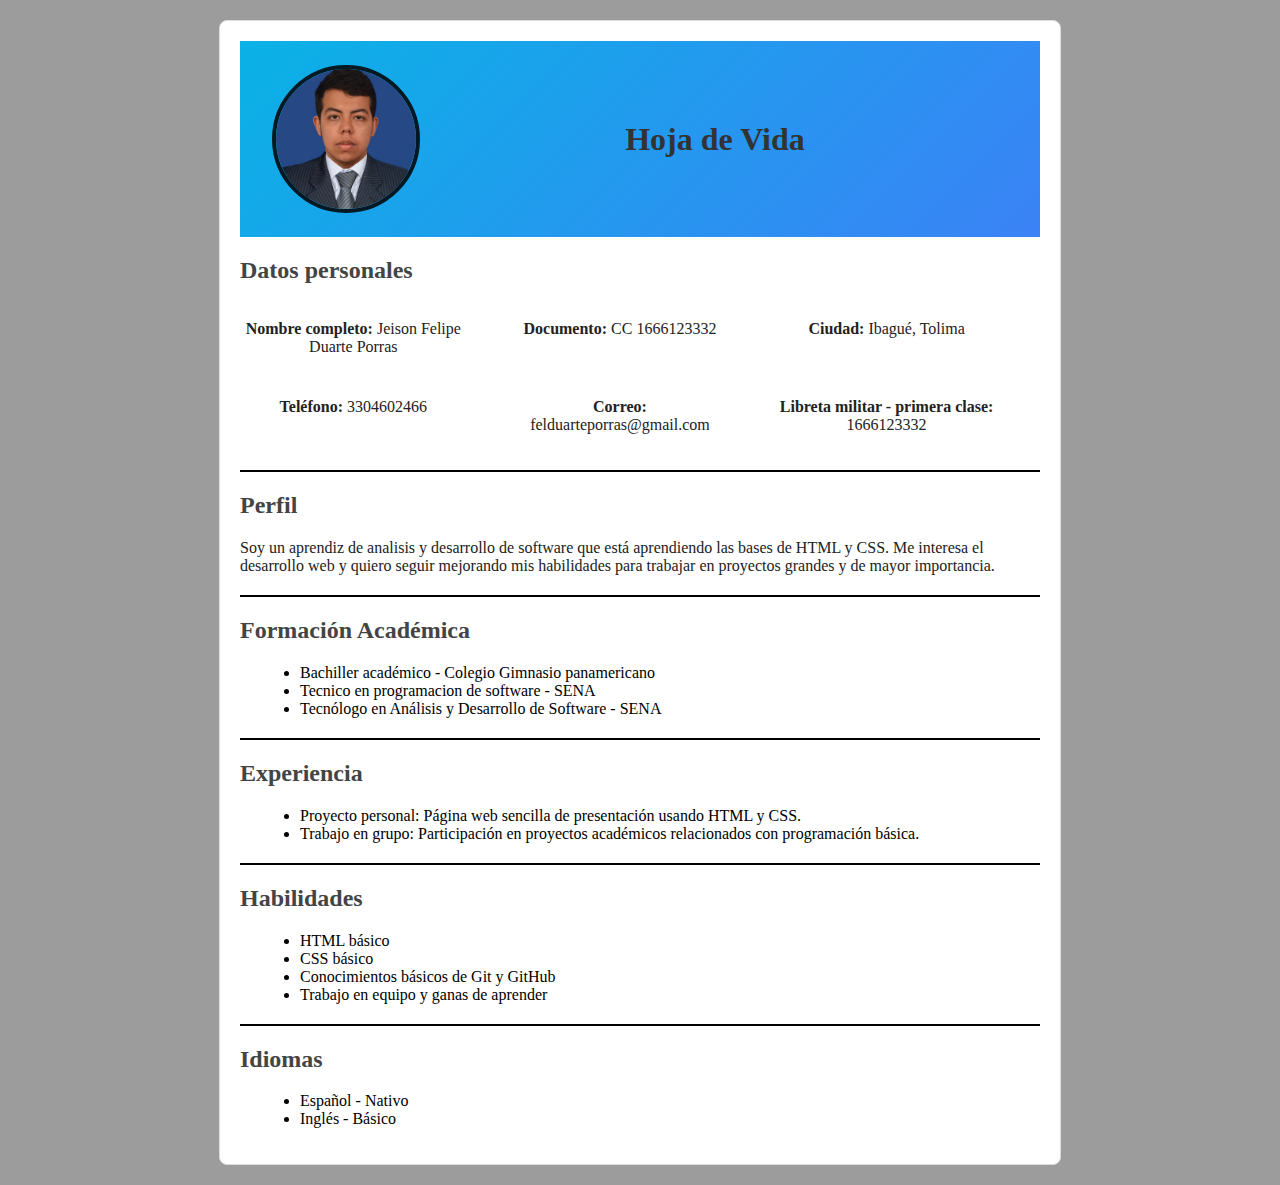
<file: index.html>
<!DOCTYPE html>
<html lang="es">

<head>
    <meta charset="UTF-8">
    <title>Hoja de Vida - Jeison Felipe Duarte Porras</title>
    <link rel="stylesheet" href="styles/styles_index.css">
</head>

<body>
    <div class="hv-container">
        <header class="hv-header">
            <div class="foto-perfil">
                <img src="img/traje.JPG" alt="Foto de perfil">
            </div>
            <h1>Hoja de Vida</h1>
        </header>

<main class="hv-contenido">
    <h2>Datos personales</h2>

    <div class="contenedor">

        <p><b>Nombre completo:</b> Jeison Felipe Duarte Porras</p>
        <p><b>Documento:</b> CC 1666123332</p>
        <p><b>Ciudad:</b> Ibagué, Tolima</p>

        <p><b>Teléfono:</b> 3304602466</p>
        <p><b>Correo:</b> felduarteporras@gmail.com</p>
        <p><b>Libreta militar - primera clase:</b> 1666123332</p>

    </div>



            <hr class="linea">

            <h2>Perfil</h2>
            <p>
                Soy un aprendiz de analisis y desarrollo de software que está aprendiendo las bases
                de HTML y CSS. Me interesa el desarrollo web y quiero seguir mejorando mis
                habilidades para trabajar en proyectos grandes y de mayor importancia.
            </p>

            <hr class="linea">

            <h2>Formación Académica</h2>
            <ul>
                <li>Bachiller académico - Colegio Gimnasio panamericano</li>
                <li>Tecnico en programacion de software - SENA</li>
                <li>Tecnólogo en Análisis y Desarrollo de Software - SENA</li>
            </ul>

            <hr class="linea">

            <h2>Experiencia</h2>
            <ul>
                <li>
                    Proyecto personal: Página web sencilla de presentación usando HTML y CSS.
                </li>
                <li>
                    Trabajo en grupo: Participación en proyectos académicos
                    relacionados con programación básica.
                </li>
            </ul>

            <hr class="linea">

            <h2>Habilidades</h2>
            <ul>
                <li>HTML básico</li>
                <li>CSS básico</li>
                <li>Conocimientos básicos de Git y GitHub</li>
                <li>Trabajo en equipo y ganas de aprender</li>
            </ul>

            <hr class="linea">

            <h2>Idiomas</h2>
            <ul>
                <li>Español - Nativo</li>
                <li>Inglés - Básico</li>
            </ul>

</body>

</html>
</file>
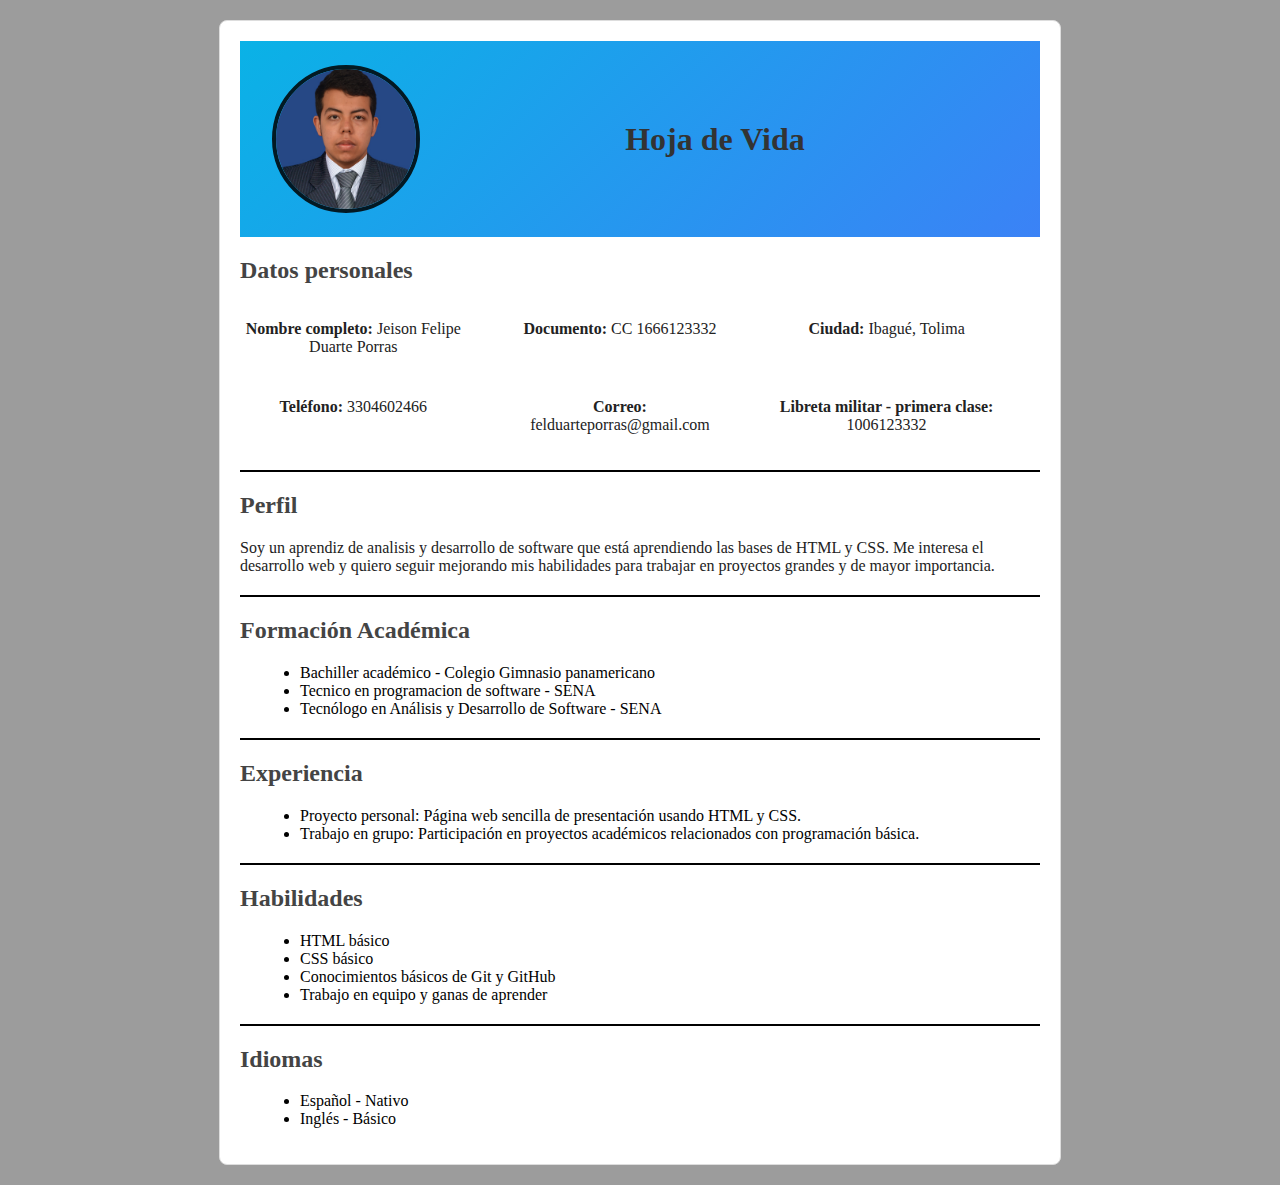
<file: html/index.html>
<!DOCTYPE html>
<html lang="es">

<head>
    <meta charset="UTF-8">
    <title>Hoja de Vida - Jeison Felipe Duarte Porras</title>
    <link rel="stylesheet" href="/styles/styles_index.css">
</head>

<body>
    <div class="hv-container">
        <header class="hv-header">
            <div class="foto-perfil">
                <img src="/img/traje.JPG" alt="Foto de perfil">
            </div>
            <h1>Hoja de Vida</h1>
        </header>

<main class="hv-contenido">
    <h2>Datos personales</h2>

    <div class="contenedor">

        <p><b>Nombre completo:</b> Jeison Felipe Duarte Porras</p>
        <p><b>Documento:</b> CC 1666123332</p>
        <p><b>Ciudad:</b> Ibagué, Tolima</p>

        <p><b>Teléfono:</b> 3304602466</p>
        <p><b>Correo:</b> felduarteporras@gmail.com</p>
        <p><b>Libreta militar - primera clase:</b> 1006123332</p>

    </div>



            <hr class="linea">

            <h2>Perfil</h2>
            <p>
                Soy un aprendiz de analisis y desarrollo de software que está aprendiendo las bases
                de HTML y CSS. Me interesa el desarrollo web y quiero seguir mejorando mis
                habilidades para trabajar en proyectos grandes y de mayor importancia.
            </p>

            <hr class="linea">

            <h2>Formación Académica</h2>
            <ul>
                <li>Bachiller académico - Colegio Gimnasio panamericano</li>
                <li>Tecnico en programacion de software - SENA</li>
                <li>Tecnólogo en Análisis y Desarrollo de Software - SENA</li>
            </ul>

            <hr class="linea">

            <h2>Experiencia</h2>
            <ul>
                <li>
                    Proyecto personal: Página web sencilla de presentación usando HTML y CSS.
                </li>
                <li>
                    Trabajo en grupo: Participación en proyectos académicos
                    relacionados con programación básica.
                </li>
            </ul>

            <hr class="linea">

            <h2>Habilidades</h2>
            <ul>
                <li>HTML básico</li>
                <li>CSS básico</li>
                <li>Conocimientos básicos de Git y GitHub</li>
                <li>Trabajo en equipo y ganas de aprender</li>
            </ul>

            <hr class="linea">

            <h2>Idiomas</h2>
            <ul>
                <li>Español - Nativo</li>
                <li>Inglés - Básico</li>
            </ul>

</body>

</html>
</file>
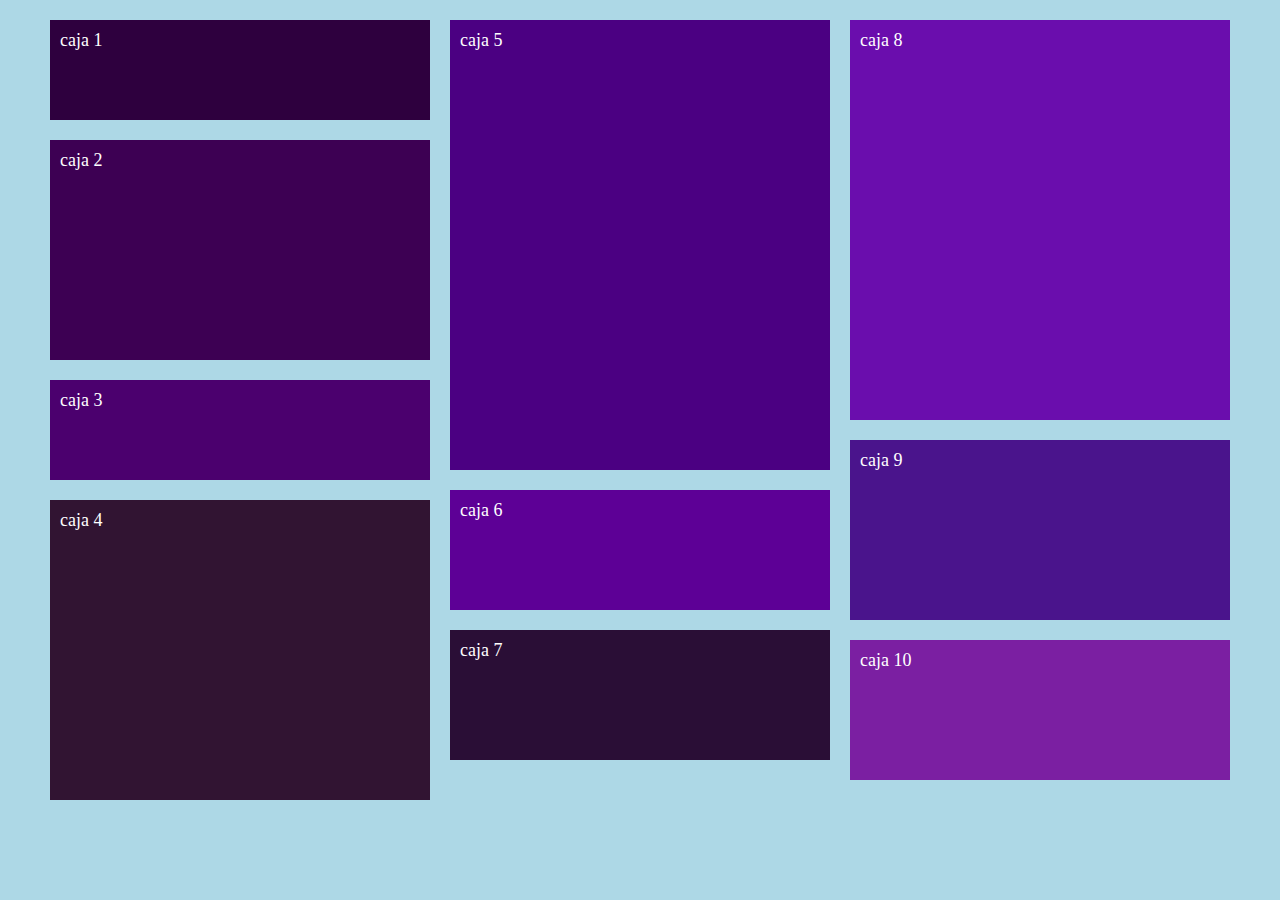
<file: html/float_layout.html>
<!DOCTYPE html>
<html lang="es">

<head>
    <meta charset="UTF-8">
    <meta name="viewport" content="width=device-width, initial-scale=1.0">
    <title>Layout con Float</title>
    <link rel="stylesheet" href="/styles/float_style.css">
</head>

<body>
    <div class="container">
        <div class="column">
            <div class="box box-1">caja 1</div>
            <div class="box box-2">caja 2</div>
            <div class="box box-3">caja 3</div>
            <div class="box box-4">caja 4</div>
        </div>
        <div class="column">
            <div class="box box-5">caja 5</div>
            <div class="box box-6">caja 6</div>
            <div class="box box-7">caja 7</div>
        </div>
        <div class="column">
            <div class="box box-8">caja 8</div>
            <div class="box box-9">caja 9</div>
            <div class="box box-10">caja 10</div>
        </div>
    </div>
</body>

</html>
</file>
<file: styles/styles_index.css>
body {
    font-family: 'Times New Roman', Times, serif;
    background-color: #9c9c9c;  
    margin: 0px;
    padding: 20px;
}

h1 {
    text-align: center;
    color: #333333;
    width: 550px;
}

h2 {
    color: #444444;
    margin-top: 20px;
}

p {
    color: #222222;
}

ul {
    margin-left: 20px;
}

b {
    color: #222222;
}

.hv-container {
    max-width: 800px;           
    margin: 0 auto;             
    background-color: #ffffff;  
    padding: 20px;              
    border-radius: 8px;         
    border: 1px solid #dddddd;
}

.hv-header {
    display: flex;
    padding: 24px 32px;
    background: linear-gradient(135deg, #0ab2e6, #3b82f6);
    align-items: center;
    margin-bottom: 20px;
}

.foto-perfil img {
    width: 140px;
    height: 140px;
    border-radius: 50%;
    border: 4px solid rgba(0, 0, 0, 0.85);
    object-fit: cover;
    float: left;
    margin-right: 20px;
}

.linea {
    border: none;
    border-top: 2px solid #000;
    margin: 20px 0;
}

.contenedor {
    display: flex;
    flex-wrap: wrap;
    gap: 10px 40px;
    text-align: center;
}

.contenedor p {
    width: calc(33.33% - 40px); /* 3 por fila */
}
</file>
<file: styles/float_style.css>
* {
    box-sizing: border-box;
    margin: 0;
    padding: 0;
}

body {
    background-color: #ADD8E6;
    font-family: serif;
    padding: 20px;
}

.container {
    width: 100%;
    max-width: 1200px;
    margin: 0 auto;
}

.column {
    float: left;
    width: 33.33%;
    padding: 0 10px;
}


.box {
    margin-bottom: 20px;
    padding: 10px;
    font-size: 18px;
    color: #fff;
}


.box-1 {
    height: 100px;
    background-color: #2E003E;
}


.box-2 {
    height: 220px;
    background-color: #3D0053;
}


.box-3 {
    height: 100px;
    background-color: #4B006E;
}


.box-4 {
    height: 300px;
    background-color: #311432;
}



.box-5 {
    height: 450px;
    background-color: #4B0082;
}


.box-6 {
    height: 120px;
    background-color: #5D0096;
}


.box-7 {
    height: 130px;
    background-color: #2a0e36;
}



.box-8 {
    height: 400px;
    background-color: #6A0DAD;
}


.box-9 {
    height: 180px;
    background-color: #4a148c;
}


.box-10 {
    height: 140px;
    background-color: #7b1fa2;
}
</file>
